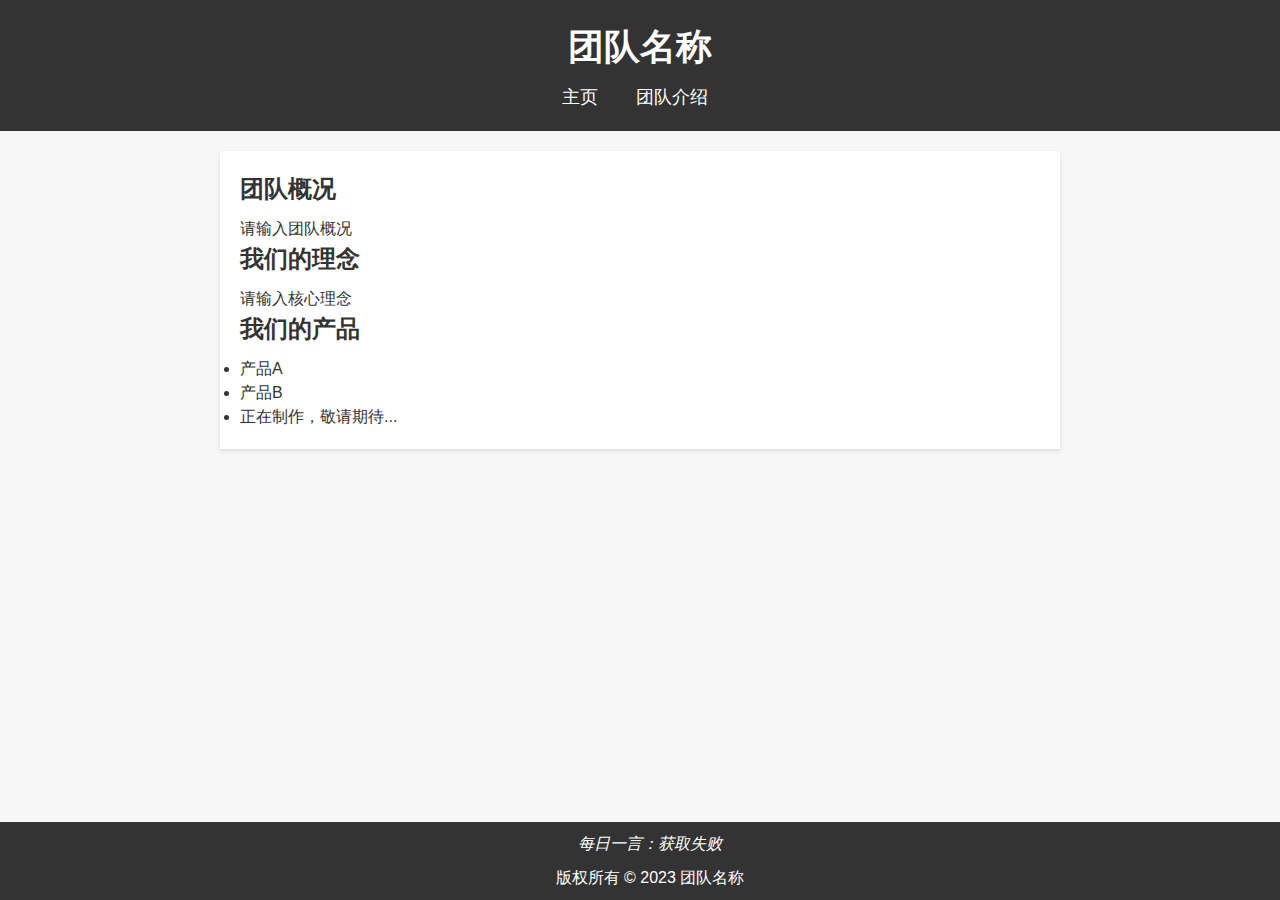
<file: index.html>
<!DOCTYPE html>
<html>
<head>
    <meta charset="UTF-8">
    <title>团队介绍</title>
    <link rel="stylesheet" href="css/style.css">
    <script src="https://code.jquery.com/jquery-3.6.0.min.js"></script>
    <script>
        $(document).ready(function() {
            // 获取每日一言
            fetchDailyQuote();

            // 菜单栏按钮颜色变化
            $(".menu-button").hover(function() {
                $(this).addClass("hovered");
            }, function() {
                $(this).removeClass("hovered");
            });
        });

        function fetchDailyQuote() {
            $.ajax({
                url: "https://v.api.aa1.cn/api/yiyan/index.php",
                dataType: "html",
                success: function(data) {
                    var trimmedData = data.trim();
                    var startIndex = trimmedData.indexOf(">") + 1;
                    var endIndex = trimmedData.lastIndexOf("<");
                    var quote = trimmedData.substring(startIndex, endIndex);
                    var dailyQuote = "每日一言：" + quote;
                    $("#daily-quote").text(dailyQuote);
                },
                error: function(xhr, status, error) {
                    console.log("获取每日一言失败：");
                    console.log("状态码：" + xhr.status);
                    console.log("错误信息：" + error);
                    $("#daily-quote").text("每日一言：获取失败");
                }
            });
        }
    </script>
</head>
<body>
    <header>
        <h1>团队名称</h1>
        <nav>
            <ul>
                <li><a href="index.html" class="menu-button">主页</a></li>
                <li><a href="team/index.html" class="menu-button">团队介绍</a></li>
            </ul>
        </nav>
    </header>
    
    <main>
        <div class="content-left">
            <h2>团队概况</h2>
            <p>请输入团队概况</p>
            
            <h2>我们的理念</h2>
            <p>请输入核心理念</p>
            
            <h2>我们的产品</h2>
            <ul>
                <li>产品A</li>
                <li>产品B</li>
                <li>正在制作，敬请期待...</li>
            </ul>
        </div>
    </main>
    
    <footer>
        <div id="daily-quote"></div>
        <p>版权所有 &copy; 2023 团队名称</p>
    </footer>
</body>
</html>
</file>
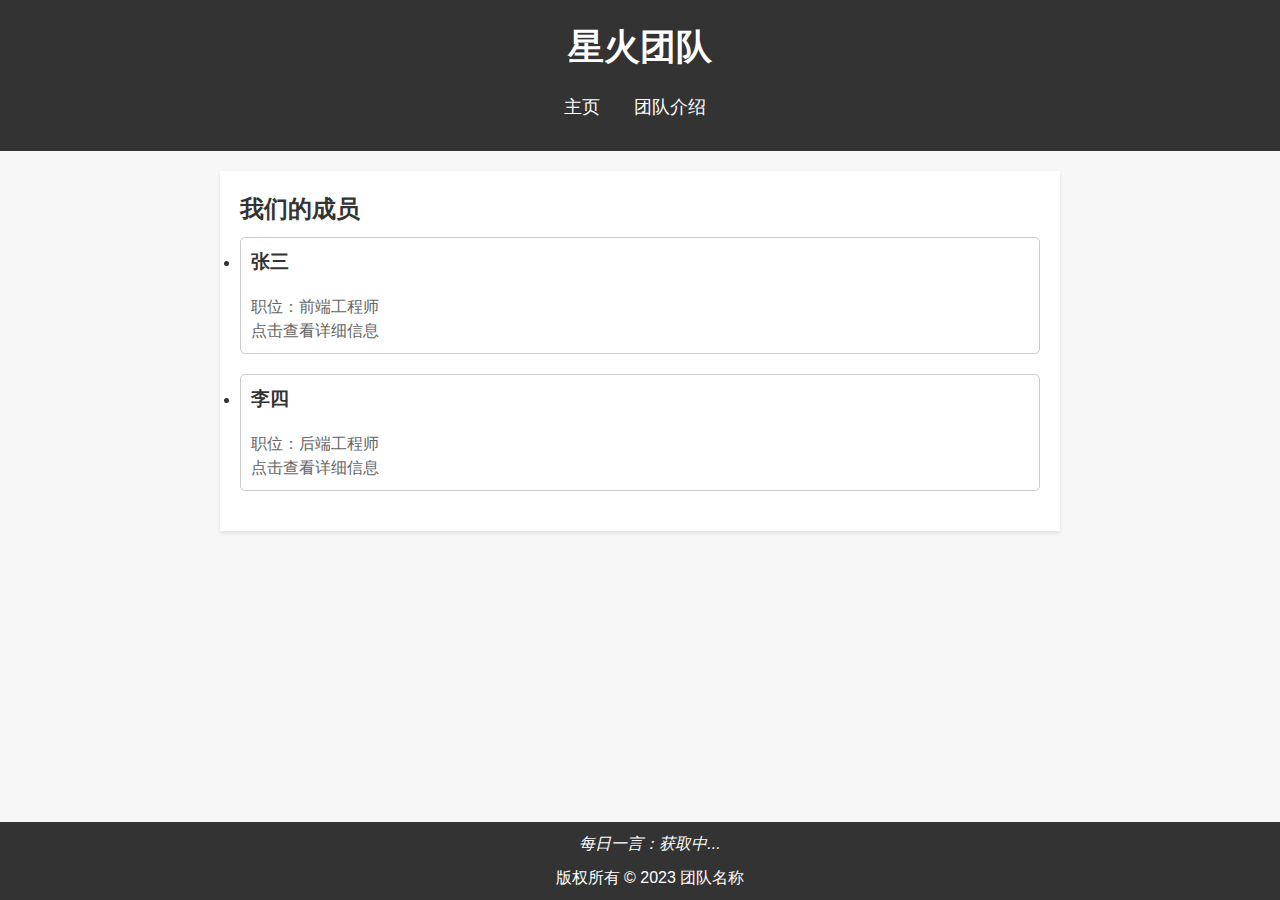
<file: team/index.html>
<!DOCTYPE html>
<html>
<head>
    <meta charset="UTF-8">
    <title>团队介绍</title>
    <link rel="stylesheet" href="../css/style.css">
    <style>
        /* 超链接样式 */
        .menu-button {
            display: inline-block;
            padding: 10px;
            color: #fff;
            text-decoration: none;
            background-color: #333;
            border-radius: 5px;
            transition: background-color 0.3s ease;
        }

        .menu-button:hover {
            background-color: #666;
        }

        /* 团队成员列表样式 */
        .content-left ul li {
            margin-bottom: 20px;
            border: 1px solid #ccc;
            border-radius: 5px;
            padding: 10px;
            cursor: pointer;
        }
        
        .content-left h3 {
            margin-top: 0;
            color: #333;
        }

        .content-left p {
            color: #666;
        }

        /* 每日一言样式 */
        #daily-quote {
            font-style: italic;
            margin-bottom: 10px;
        }
    </style>
</head>
<body>
    <header>
        <h1>星火团队</h1>
        <nav>
            <ul>
                <li><a href="../index.html" class="menu-button">主页</a></li>
                <li><a href="index.html" class="menu-button">团队介绍</a></li>
            </ul>
        </nav>
    </header>
    
    <main>
        <div class="content-left">
            <h2>我们的成员</h2>
            <ul>
                <li onclick="location.href='./member/member1.html'">
                    <h3>张三</h3>
                    <p>职位：前端工程师</p>
                    <p>点击查看详细信息</p>
                </li>
                <li onclick="location.href='./member/member2.html'">
                    <h3>李四</h3>
                    <p>职位：后端工程师</p>
                    <p>点击查看详细信息</p>
                </li>
                <!-- 添加更多成员的信息 -->
            </ul>
        </div>
    </main>
    
    <footer>
        <p id="daily-quote">每日一言：获取中...</p>
        <p>版权所有 &copy; 2023 团队名称</p>
    </footer>

    <script>
        // 获取每日一言内容
        fetch('https://v.api.aa1.cn/api/yiyan/index.php')
            .then(response => response.text())
            .then(data => {
                const quoteElement = document.getElementById('daily-quote');
                quoteElement.textContent = '每日一言：' + stripHtmlTags(data);
            })
            .catch(error => {
                console.error('获取每日一言失败：', error);
            });

        // 辅助函数：去除HTML标签
        function stripHtmlTags(html) {
            let tmp = document.createElement('DIV');
            tmp.innerHTML = html;
            return tmp.textContent || tmp.innerText || '';
        }
    </script>
</body>
</html>
</file>
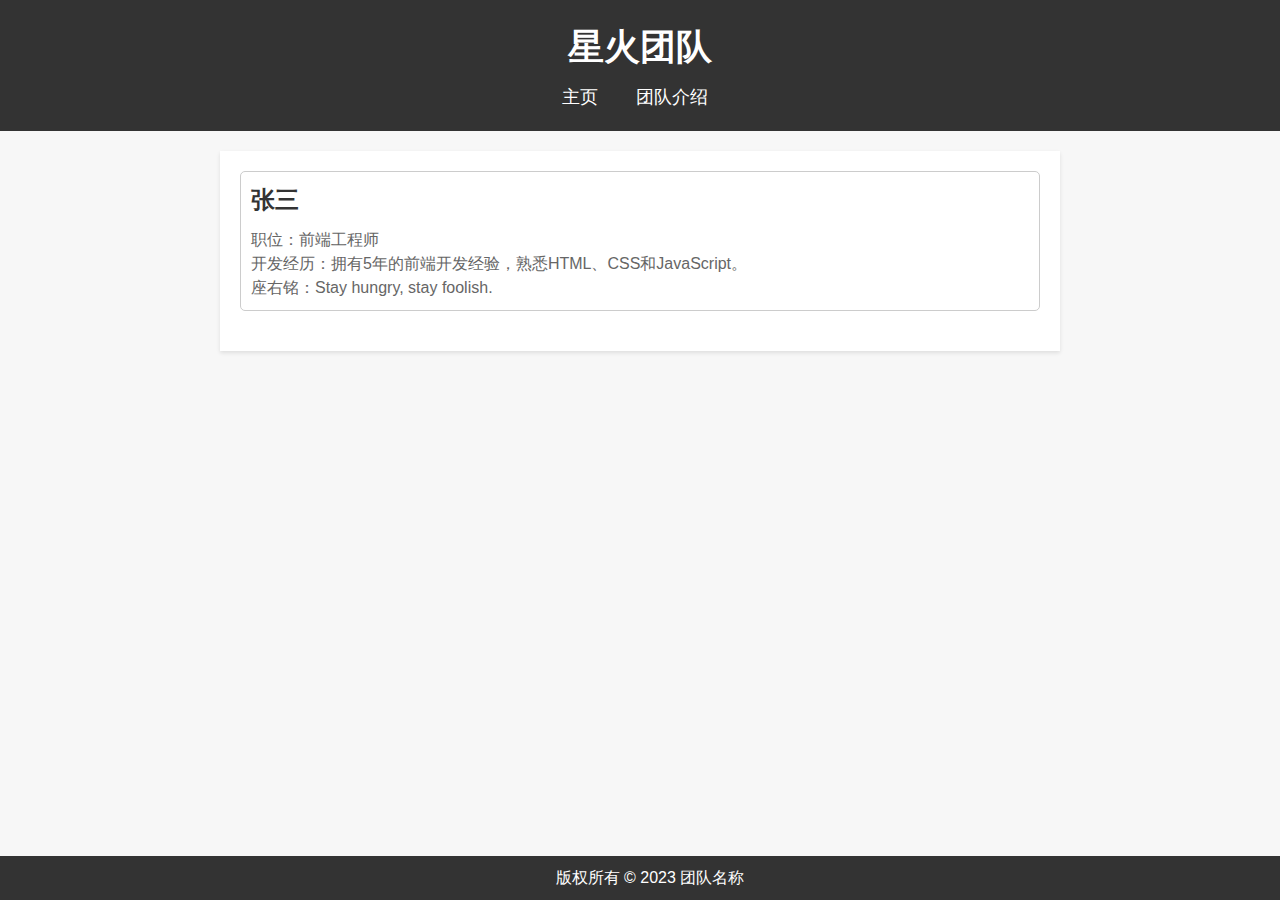
<file: team/member/member1.html>
<!DOCTYPE html>
<html>
<head>
    <meta charset="UTF-8">
    <title>张三的详细信息</title>
    <link rel="stylesheet" href="../../css/style.css">
    <style>
        /* 成员详细信息样式 */
        .member-details {
            margin-bottom: 20px;
            border: 1px solid #ccc;
            border-radius: 5px;
            padding: 10px;
        }
        
        .member-details h2 {
            margin-top: 0;
            color: #333;
        }

        .member-details p {
            color: #666;
        }
        @keyframes fadeIn {
            from {
                opacity: 0;
            }
            to {
                opacity: 1;
            }
        }

        .member-details {
            animation: fadeIn 1s ease-in;
        }
    </style>
</head>
<body>
    <header>
        <h1>星火团队</h1>
        <nav>
            <ul>
                <li><a href="../../index.html" class="menu-button">主页</a></li>
                <li><a href="../index.html" class="menu-button">团队介绍</a></li>
            </ul>
        </nav>
    </header>
    
    <main>
        <div class="member-details">
            <h2>张三</h2>
            <p>职位：前端工程师</p>
            <p>开发经历：拥有5年的前端开发经验，熟悉HTML、CSS和JavaScript。</p>
            <p>座右铭：Stay hungry, stay foolish.</p>
        </div>
    </main>
    
    <footer>
        <p>版权所有 &copy; 2023 团队名称</p>
    </footer>
</body>
</html>
</file>
<file: css/style.css>
/* Reset CSS */
body, h1, h2, p, ul, li {
    margin: 0;
    padding: 0;
}

/* Global Styles */
body {
    font-family: Arial, sans-serif;
    background-color: #f7f7f7;
    color: #333;
    line-height: 1.5;
}

header {
    background-color: #333;
    padding: 20px;
    color: #fff;
    text-align: center;
}

header h1 {
    font-size: 36px;
    margin-bottom: 10px;
}

nav ul {
    list-style: none;
    text-align: center;
}

nav ul li {
    display: inline-block;
    margin-right: 10px;
}

nav ul li a {
    color: #fff;
    text-decoration: none;
    font-size: 18px;
}

main {
    max-width: 800px;
    margin: 20px auto;
    padding: 20px;
    background-color: #fff;
    box-shadow: 0 2px 4px rgba(0, 0, 0, 0.1);
}

main .content-left {
    background-color: #fff;
}

main h2 {
    margin-bottom: 10px;
    font-size: 24px;
}

footer {
    background-color: #333;
    padding: 10px;
    text-align: center;
    color: #fff;
    position: fixed;
    bottom: 0;
    width: 100%;
}

#daily-quote {
    font-size: 16px;
    margin-bottom: 10px;
    font-style: italic;
}

.menu-button {
    color: #fff;
    text-decoration: none;
    font-size: 18px;
    padding: 8px 12px;
    background-color: transparent;
    transition: background-color 0.3s;
}

.menu-button.hovered {
    background-color: #555;
}
</file>
